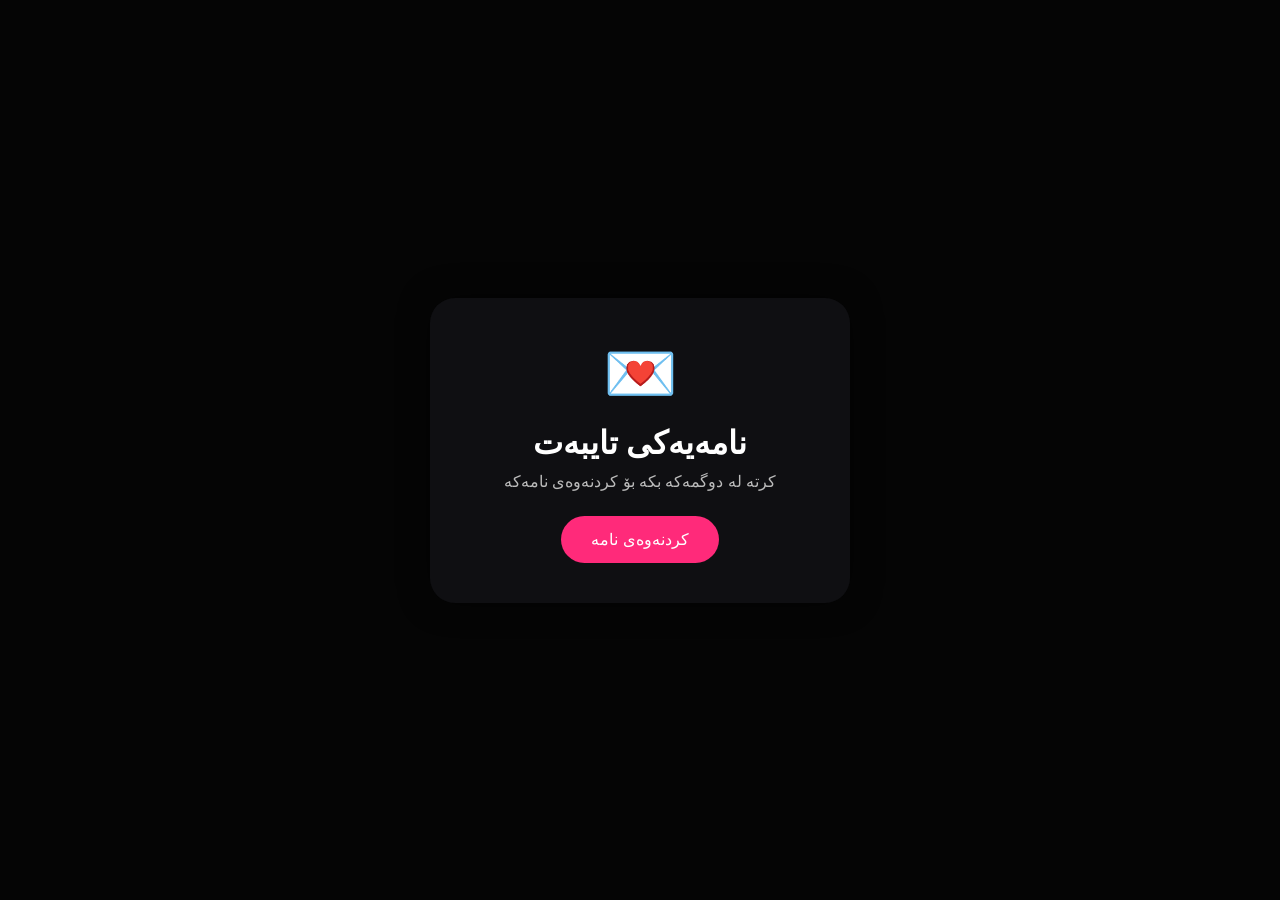
<file: index.html>
<!DOCTYPE html>

<html lang="ku" dir="rtl">

<head>

<meta charset="UTF-8">

<meta name="viewport" content="width=device-width, initial-scale=1.0">

<title>بۆ تۆ...</title>

<link rel="stylesheet" href="style.css">

<div id="card-letter" class="card active">
    <div class="icon">💌</div>
    <h1>نامەیەکی تایبەت</h1>
    <p>کرتە لە دوگمەکە بکە بۆ کردنەوەی نامەکە</p>
    <button class="btn btn-open" onclick="openLetter()">
        کردنەوەی نامە
    </button>
</div>

<div id="card-question" class="card">
    <h1>دەبمە شەهیدی نیشتیمان؟ 🤍</h1>
    <p>باش بیر بکەرەوە 😄</p>
    <div class="btn-container">
        <button class="btn btn-yes" onclick="sayYes()">بەڵێ</button>
        <button class="btn btn-no" id="btnNo">نەخێر</button>
    </div>
</div>

<div id="card-success" class="card">
    <div class="icon">❤️</div>
    <h1>باشترین بڕیار بوو!</h1>
    <p>منیش حەز دەکەم ببمێ 🤍</p>
</div>
<script src="script.js"></script>
</body>
</file>
<file: style.css>
*{
    margin:0;
    padding:0;
    box-sizing:border-box;
    font-family:sans-serif;
}

body{
    background:#050505;
    color:white;
    height:100vh;
    overflow:hidden;
    display:flex;
    justify-content:center;
    align-items:center;
}

.card{
    background:rgba(20,20,25,.7);
    backdrop-filter:blur(20px);
    border-radius:25px;
    padding:40px;
    width:90%;
    max-width:420px;
    text-align:center;
    box-shadow:0 0 30px rgba(0,0,0,.5);
    display:none;
}

.card.active{
    display:block;
}

.icon{
    font-size:60px;
    margin-bottom:15px;
}

h1{
    margin-bottom:10px;
}

p{
    color:#bbb;
    margin-bottom:25px;
}

.btn-container{
    display:flex;
    gap:10px;
    justify-content:center;
}

.btn{
    padding:14px 30px;
    border:none;
    border-radius:30px;
    cursor:pointer;
    font-size:16px;
}

.btn-open,
.btn-yes{
    background:#ff2a7a;
    color:white;
}

.btn-no{
    background:#222;
    color:white;
}

.confetti{
    position:fixed;
    font-size:24px;
    pointer-events:none;
    animation:fall 4s linear forwards;
}

@keyframes fall{
    from{
        transform:translateY(-100px);
        opacity:1;
    }
    to{
        transform:translateY(110vh);
        opacity:0;
    }
}
</file>
